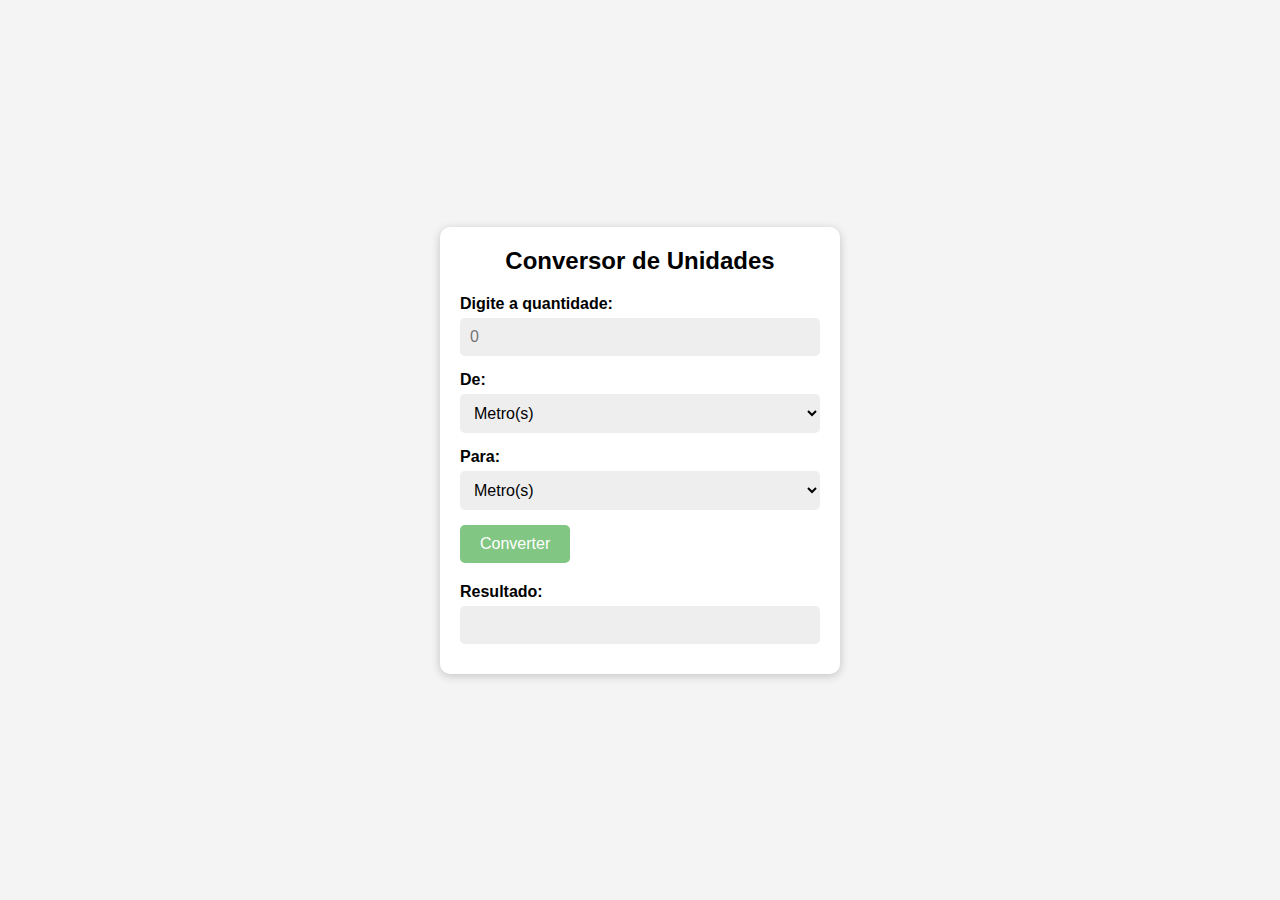
<file: 1_conversor_unidades/index.html>
<!DOCTYPE html>
<html lang="en">
  <head>
    <meta charset="UTF-8" />
    <meta http-equiv="X-UA-Compatible" content="IE=edge" />
    <meta name="viewport" content="width=device-width, initial-scale=1.0" />
    <title>Conversor de Unidades</title>
    <link rel="stylesheet" href="styles.css" />
    <script src="scripts.js" defer></script>
  </head>
  <body>
    <div class="container">
      <h1>Conversor de Unidades</h1>
      <div class="input-group">
        <label for="input">Digite a quantidade:</label>
        <input type="number" id="input" placeholder="0" />
      </div>
      <div class="input-group">
        <label for="from">De:</label>
        <select id="from">
          <option value="m">Metro(s)</option>
          <option value="km">Quilômetro(s)</option>
          <option value="cm">Centímetro(s)</option>
          <option value="mm">Milímetro(s)</option>
        </select>
      </div>
      <div class="input-group">
        <label for="to">Para:</label>
        <select id="to">
          <option value="m">Metro(s)</option>
          <option value="km">Quilômetro(s)</option>
          <option value="cm">Centímetro(s)</option>
          <option value="mm">Milímetro(s)</option>
        </select>
      </div>
      <button id="convert-btn">Converter</button>
      <div class="output-group">
        <label for="output">Resultado:</label>
        <input type="text" id="output" readonly />
      </div>
      <div id="message"></div>
    </div>
  </body>
</html>
</file>
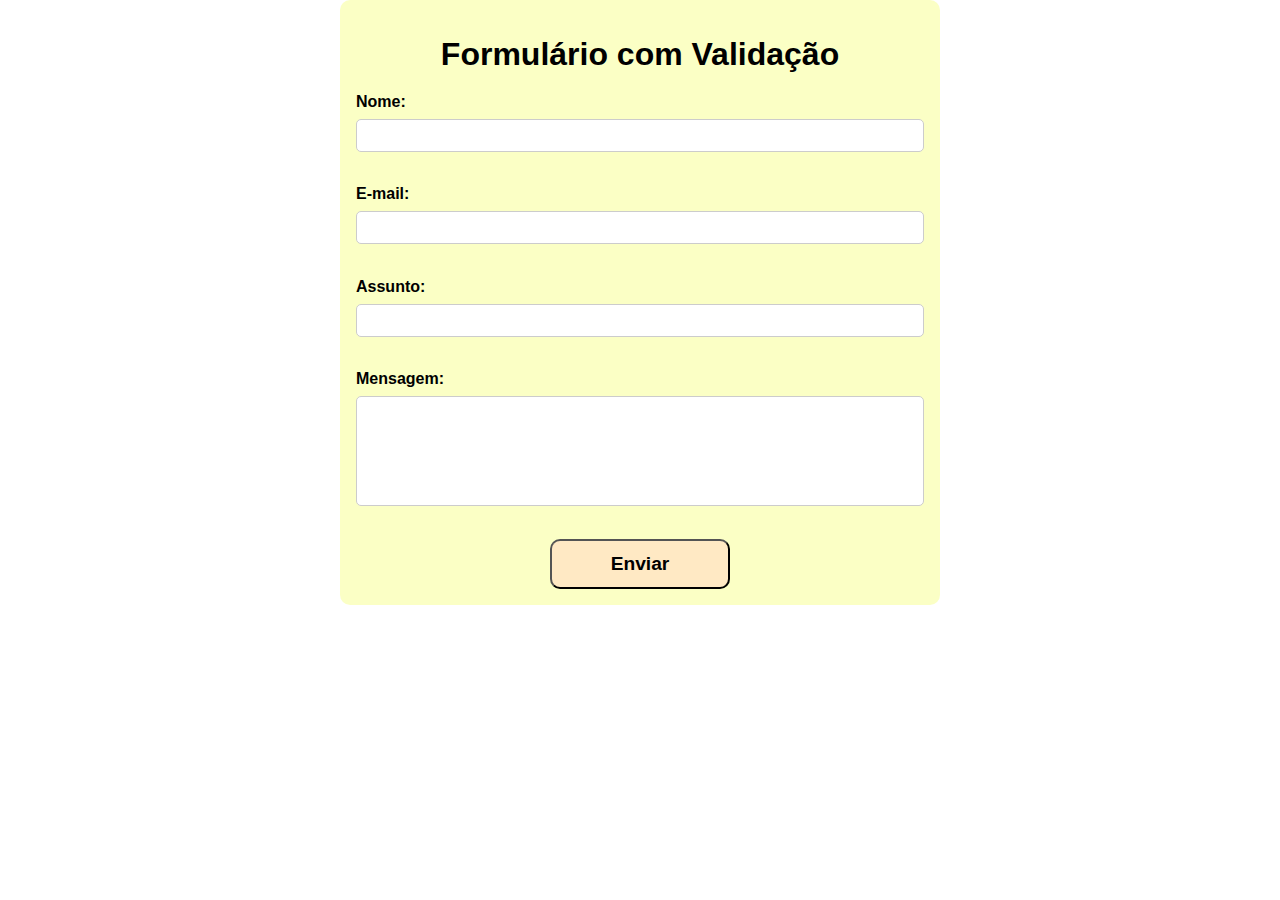
<file: 2_formulario_validacao/index.html>
<!DOCTYPE html>
<html lang="pt-br">
<head>
    <meta charset="UTF-8">
    <meta name="viewport" content="width=device-width, initial-scale=1.0">
    <title>Formulário com Validação</title>
    <link rel="stylesheet" href="styles.css">
    <script src="scripts.js" defer></script>
</head>
<body>
    <div class="container">
        <h1>Formulário com Validação</h1>
        <form>
            <div class="form-control">
                <label for="nome">Nome:</label>
                <input type="text" name="nome" id="nome">
                <div class="error-message"></div>
            </div>
            <div class="form-control">
                <label for="email">E-mail:</label>
                <input type="email" name="email" id="email">
                <div class="error-message"></div>
            </div>
            <div class="form-control">
                <label for="assunto">Assunto:</label>
                <input type="text" name="assunto" id="assunto">
                <div class="error-message"></div>
            </div>
            <div class="form-control">
                <label for="mensagem">Mensagem:</label>
                <input type="text" name="mensagem" id="mensagem">
                <div class="error-message"></div>
            </div>
            <button type="submit">Enviar</button>
        </form>

    </div>
    
</body>
</html>
</file>
<file: 1_conversor_unidades/styles.css>
* {
    box-sizing: border-box;
    margin: 0;
    padding: 0;
  }
  
  body {
    font-family: Arial, sans-serif;
    background-color: #f4f4f4;
    display: flex;
    align-items: center;
    justify-content: center;
    height: 100vh;
  }
  
  .container {
    background-color: #fff;
    border-radius: 10px;
    box-shadow: 0 2px 10px rgba(0, 0, 0, 0.2);
    padding: 20px;
    width: 400px;
  }
  
  h1 {
    font-size: 24px;
    margin-bottom: 20px;
    text-align: center;
  }
  
  .input-group {
    display: flex;
    flex-direction: column;
    margin-bottom: 15px;
  }
  
  .input-group label {
    margin-bottom: 5px;
    font-weight: bold;
  }
  
  select,
  input[type="number"],
  input[type="text"] {
    padding: 10px;
    border-radius: 5px;
    border: none;
    font-size: 16px;
    background-color: #eee;
  }
  
  button {
    background-color: #4caf50;
    border-radius: 5px;
    border: none;
    color: #fff;
    cursor: pointer;
    font-size: 16px;
    padding: 10px 20px;
    opacity: 0.7;
    transition: 0.4s;
  }
  
  button:hover {
    opacity: 1;
  }
  
  .output-group {
    display: flex;
    flex-direction: column;
    margin-top: 20px;
  }
  
  .output-group label {
    margin-bottom: 5px;
    font-weight: bold;
  }
  
  #message {
    font-size: 14px;
    color: #4caf50;
    margin-top: 10px;
    text-align: center;
  }
</file>
<file: 2_formulario_validacao/styles.css>
* {
    box-sizing: border-box;
    font-family: Arial, Helvetica, sans-serif;
    margin: 0px;
    padding: 0px;
}

.container {
    background-color: rgba(238, 255, 0, 0.226);
    margin: 0 auto;
    padding: 1rem;
    width: 600px;
    border-radius: 10px;
}

h1 {
    text-align: center;
    padding: 20px;
}

form {
    display: flex;
    flex-direction: column;
    gap: 1.5rem;
}

.form-control {
    display: flex;
    flex-direction: column;
    gap: .5rem;
}

#mensagem {
    padding: 2.8rem;
}

label {
    font-weight: bolder;
}

input, textarea {
    padding: .4rem;
    border: 1px solid #ccc;
    border-radius: 5px;
    font-size: 1rem;
}

.error-message {
    color: rgba(255, 0, 0, 0.466);
    margin-top: 0.1rem;
}

button {
    background-color: rgba(255, 228, 196, 0.822);
    font-size: 1.2rem;
    font-weight: bold;
    margin: 0 auto;
    height: 50px;
    width: 180px;
    border-radius: 10px;
    cursor: pointer;
    transition: .6s;
}

button:hover {
    background-color: rgba(0, 0, 255, 0.253);
}

.error input, .error textarea {
    border-color: rgba(255, 0, 0, 0.466);;
}
</file>
